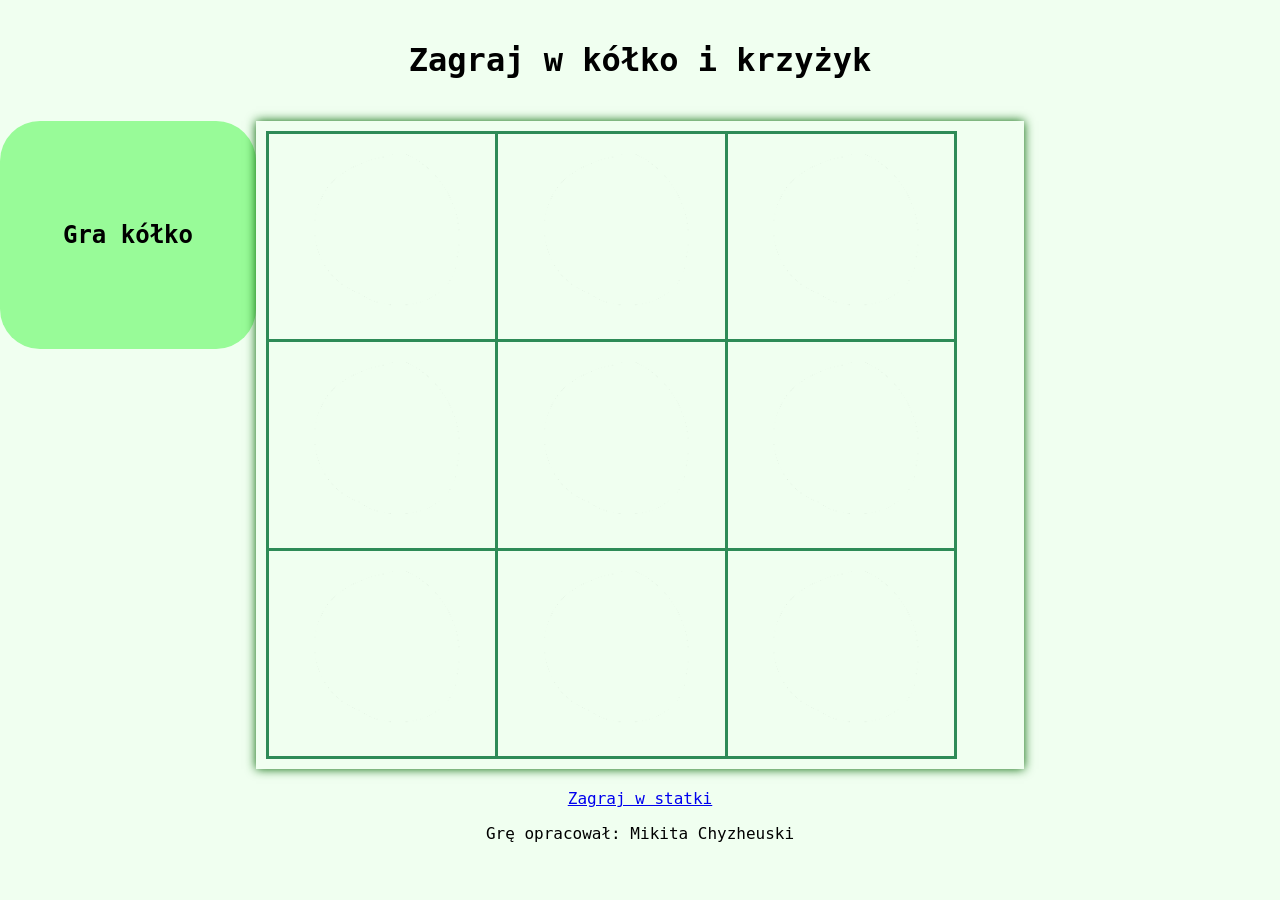
<file: index.html>
<!DOCTYPE html>
<html lang="pl">
<head>
    <meta charset="UTF-8">
    <title>Gra</title>
    <link rel="stylesheet" href="styl.css">
</head>
<body>
    <header>
        <h1>Zagraj w kółko i krzyżyk</h1>
    </header>
    <main>
        <section id="lewa">
            <h2>Gra kółko</h2>
        </section>
        <section id="srodkowa">
            <table>
                <tr>
                    <td><img src="nic.png" onclick="zaznaczPole(this)"></td>
                    <td><img src="nic.png" onclick="zaznaczPole(this)"></td>
                    <td><img src="nic.png" onclick="zaznaczPole(this)"></td>
                </tr>
                <tr>
                    <td><img src="nic.png" onclick="zaznaczPole(this)"></td>
                    <td><img src="nic.png" onclick="zaznaczPole(this)"></td>
                    <td><img src="nic.png" onclick="zaznaczPole(this)"></td>
                </tr>
                <tr>
                    <td><img src="nic.png" onclick="zaznaczPole(this)"></td>
                    <td><img src="nic.png" onclick="zaznaczPole(this)"></td>
                    <td><img src="nic.png" onclick="zaznaczPole(this)"></td>
                </tr>
            </table>
        </section>
        <section id="prawa">
            <h2>Gra krzyżyk</h2>
        </section>
    </main>
    <footer>
        <a href="https://pl.battleship-game.org/" target="_blank">Zagraj w statki</a>
        <p>Grę opracował: Mikita Chyzheuski</p>
    </footer>
    <script src="main.js"></script>
</body>
</html>
</file>
<file: styl.css>
* {
    font-family: 'Lucida Console', monospace;
}
body {
    margin: 0;
    background-color: honeydew;
    text-align: center;
}
header,
footer {
    padding: 20px;
}
main {
    display: flex;
    align-items: flex-start;
}
#lewa,
#prawa {
    background-color: palegreen;
    width: 20%;
    padding: 80px 0;
    border-radius: 40px;
}
#prawa {
    visibility: hidden;
}
#srodkowa {
    width: 60%;
    box-shadow: 0 0 10px darkgreen;
}
img {
    width: 80%;
    margin: 10px;
    cursor: pointer;
}
table {
    width: 90%;
    margin: 10px;
    border-collapse: collapse;
}
td {
    border: 3px solid seagreen;
}
td:active {
    background-color: seagreen;
}
</file>
